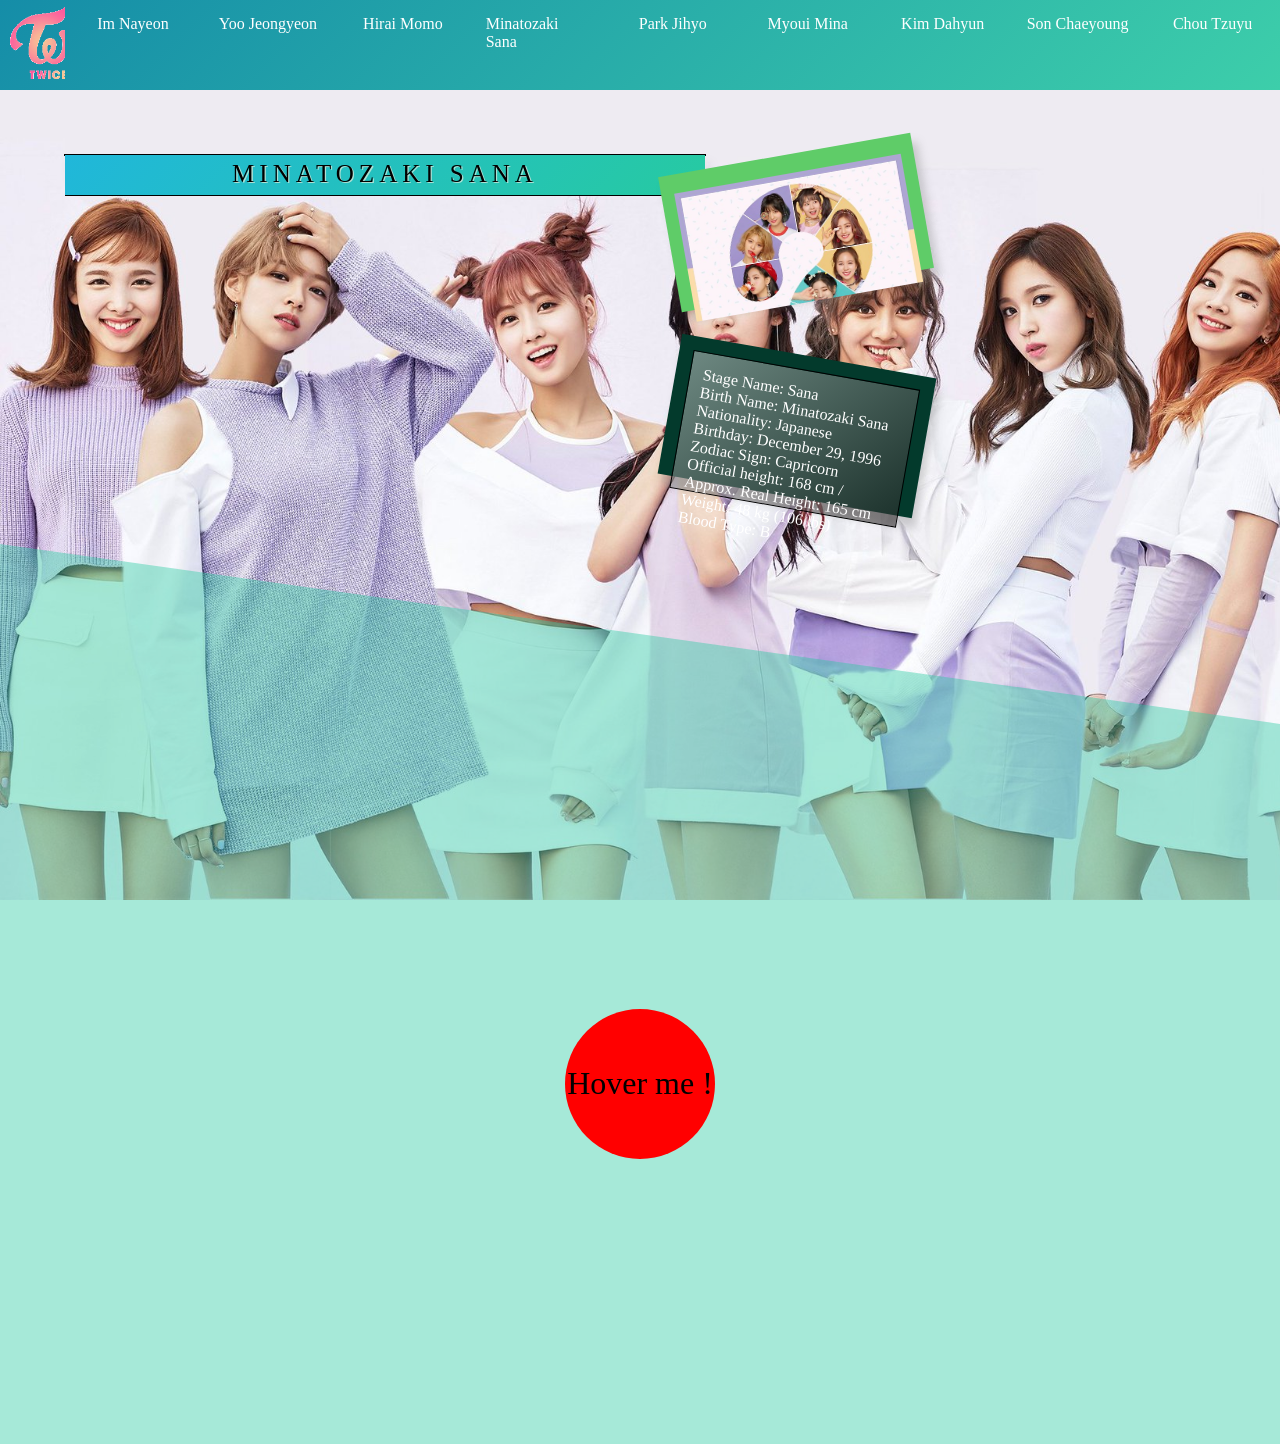
<file: index.html>
<html>
    <header>
        <title>Test</title>
        <link rel="stylesheet" href="index.css">
    </header>
    <body>
        <div id="opening">
            <img src="twice.jpg" alt="">
        </div>
        <div id="header">
            <div id="logo"></div>
            <div>Im Nayeon</div>
            <div>Yoo Jeongyeon</div>
            <div>Hirai Momo</div>
            <div>Minatozaki Sana</div>
            <div>Park Jihyo</div>
            <div>Myoui Mina</div>
            <div>Kim Dahyun</div>
            <div>Son Chaeyoung</div>
            <div>Chou Tzuyu</div>
        </div>
        <div id="first-wrapper">
            <div id="first-picture">
                <div id="box-title">
                    <p>MINATOZAKI SANA</p>
                </div>
            </div>
            <div id="right-box">
                <div id="box-content">
                    <div></div>
                </div>
                <div id="box-content2">
                    <div>
                        <p>Stage Name: Sana</p>
                        <p>Birth Name: Minatozaki Sana</p>
                        <p>Nationality: Japanese</p>
                        <p>Birthday: December 29, 1996</p>
                        <p>Zodiac Sign: Capricorn</p>
                        <p>Official height: 168 cm / Approx. Real Height: 165 cm</p>
                        <p>Weight: 48 kg (106 lbs)</p>
                        <p>Blood Type: B</p>
                    </div>
                </div>
            </div>
            
        </div>
        <div id="cut"></div>
        <div id="mid-wrapper">
            <div class="mid-content">
                Hover me !
            </div>
        </div>
    </body>
    <footer>
        <div id="footer">
            
        </div>
    </footer>
    <!-- <script>
        setTimeout(function(){
            window.location.reload(1);
        }, 2500);
    </script> -->
</html>
</file>
<file: index.css>
*{
    margin:0px;
    padding:0px;
}
body{
    width: 100%;
    height: 100%;
    background-image: url("back.jpg");
    background-attachment: fixed;
    background-size: cover;
}

#header{
    color: white;
    width: 100%;
    height: 10%;
    background: linear-gradient(-45deg, #3dceaa, #158da8);
    display: flex;
}
#header>div{
    width: 150px;
    padding: 1.2%;
    justify-content: center;
    align-content: center;
    display: flex;
    transition: .3s;
}

#header>div:hover{
    background-color: #3dceaa;
    cursor: pointer;
}
#right-box{
    position: inherit;
    width: 20%;
    margin: 5%;
    margin-left: 0;
}
#first-wrapper{
    display: flex;
    flex-direction: row;
    flex-wrap: wrap;
}
#box-content{
    transform: rotate(-10deg);
    width: 100%;
    height: 40%;
    margin-bottom: 25%;
    background-color: rgb(95, 204, 104);
    text-align: center;
    box-shadow: 5px 10px 8px #88888860;
    margin-left: -40%;
    
    padding-top: 2.5%;
}
#box-content2{
    transform: rotate(10deg);
    width: 100%;
    margin-top: 5%;
    height: 43%;
    text-align: center;
    box-shadow: 5px 10px 8px #88888860;
    text-align: left;
    border: .02px solid rgba(255, 255, 255, 0);
    background-color: #033a2c;
    margin-left: -40%;
}
#box-content>div{
    background: linear-gradient(-45deg, rgba(46, 42, 42, 0.568), #d1d1d183);    
    margin: 5%;
    
    height: 80%;
    padding: 5%;
    background-image: url("WhatIsLove.png");
    background-size: cover;
}
#box-content2>div{
    color: white;
    background: linear-gradient(-45deg, rgba(46, 42, 42, 0.568), #d1d1d183);    
    margin: 5%;
    height: 80%;
    padding: 5%;
    border: 1px solid black;
}

#first-picture{
    width: 50%;
    height: 100%;
    margin: 5%;
    box-shadow: 5px 10px 8px #88888860;
    background-image: url("sana.jpg");
    background-size: cover;
    border: 1px solid black;
}
#logo{
    background-image: url("logo.png");
    background-size: cover;
    width: 50px!important;

}
#first-picture:hover{
    cursor: pointer;

}
#box-title>p:hover{
    color: #ade0d4;
    text-shadow: 1px 1px black;
}
#box-title>p{
    letter-spacing: 5px;
    text-align: center;
    padding-top: 5px;
    font-size: 25px;
    transition: .4s;
    text-shadow: 1.3px 1.3px #ade0d4;
}
#box-title{
    position: absolute;
    height: 40px;
    width: inherit;
    background: linear-gradient(-45deg, #27caa1, #20b7da);
    border-bottom: 1px solid black;

}
#cut{
    clip-path: polygon(0% 0%, 0% 101%,100% 100%);
    background-color: #27caa169;
    height: 20%;
    width: 100%;
}
#mid-wrapper{
    height: 80%;
    width: 100%;
    background-color: #27caa169;
    display: flex;
    align-items: center;
    justify-content: center;
}
#opening{
    background-repeat: no-repeat;
    position: fixed;
    
    width: 100%;
    height: 100%;
    background-color: rgba(70, 67, 67, 0.784);
    z-index: 200;
    padding-left: 25%;
    padding-top: 10%;
    animation: bye 6s;
    transform: translateX(100%);
}  
.mid-content{
    display: flex;
    align-items: center;
    justify-content: center;
    width: 150px;
    height: 150px;
    border-radius: 50%;
    background-color: red;
    font-size: 200%;
    transition: 2s;
}  
.mid-content:hover{
    width: 400px;
    height: 80%;
    border-radius: 0;
    transform:rotate(360deg);
    background-image: url("tzuyu.jpg");
    color: transparent;
    background-size: cover;
}
@keyframes bye {
    from { transform: translateX(0)}
    to {transform: translateX(100%);
        
    }   
} 
@media only screen and (min-height: 900px) {
    #first-picture{
        width: 50%;
        height: 100%;
    }
    
}
@media only screen and (max-width: 900px) {
    #logo{
        position: fixed;
        visibility: hidden;
        display: none;
    }
    #header{
        background-size: cover;
        background-position: center;
        background-blend-mode: color;
        flex-direction: row;
        flex-wrap: wrap;
        height: auto;
        width: auto;
        text-align: center;
    }
    #header>div{
        width:30%;
        height: 30px;
        background: linear-gradient(-45deg, #16c09586, #158da867);

    }
    #first-picture{
        width: 80%;
        height: 100%;

    }
   
    #box-content,#box-content2{
        visibility: hidden;
    }
}
</file>
